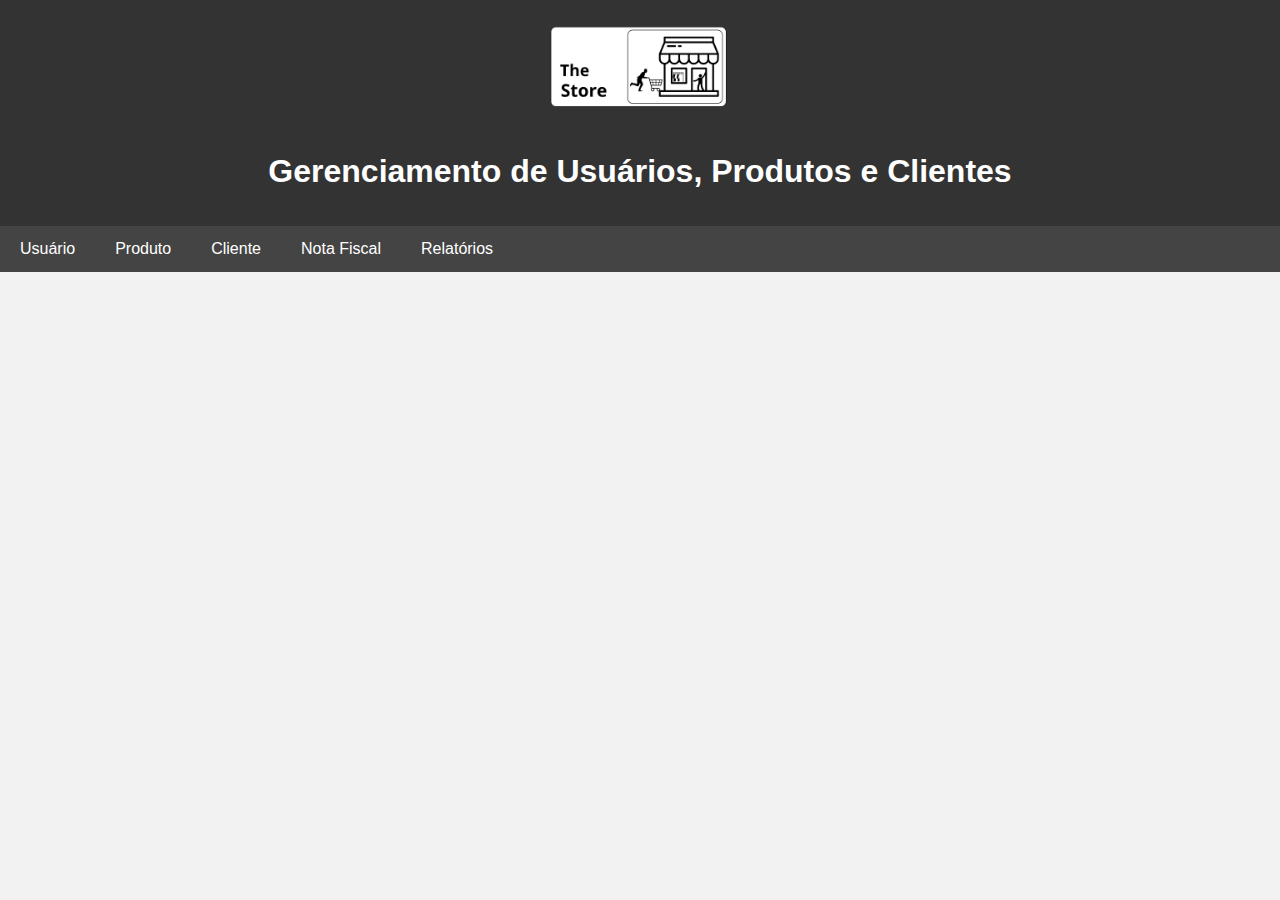
<file: index.html>
<!DOCTYPE html>
<html lang="pt-BR">
<head>
    <meta charset="UTF-8">
    <meta name="viewport" content="width=device-width, initial-scale=1.0">
    <link rel="shortcut icon" type="imagex/png" href="The Store Aba.png">
    <title>The Store</title>
    <link rel="stylesheet" href="styles.css">
</head>

<body>
<header>
    <img src="logo.png" alt="Logo da Empresa" style="max-width: 200px;">
    <h1>Gerenciamento de Usuários, Produtos e Clientes</h1>
</header>

<div class="menu">
    <a href="#" onclick="showSection('users')">Usuário</a>
    <a href="#" onclick="showSection('products')">Produto</a>
    <a href="#" onclick="showSection('clients')">Cliente</a>
    <a href="#" onclick="showSection('invoices')">Nota Fiscal</a>
    <a href="#" onclick="showSection('reports')">Relatórios</a>
</div>

<div id="users" class="section">
    <h2>Gerenciamento de Usuários</h2>
    
    <form id="userForm">
        <h3>Cadastrar Usuário</h3>
        <label for="name">Nome:</label>
        <input type="text" id="name" name="name" required><br>
        <label for="cpf">CPF:</label>
        <input type="text" id="cpf" name="cpf" required><br>
        <label for="rg">RG:</label>
        <input type="text" id="rg" name="rg" required><br>
        <label for="role">Tipo de Usuário:</label>
        <select id="role" name="role" required>
            <option value="Administrador">Administrador</option>
            <option value="Gerente">Gerente</option>
            <option value="Funcionário">Funcionário</option>
        </select><br>
        <button type="submit">Salvar</button>
    </form>

    <h3>Usuários Cadastrados</h3>
    <table id="userTable">
        <thead>
            <tr>
                <th>Nome</th>
                <th>CPF</th>
                <th>RG</th>
                <th>Tipo de Usuário</th>
                <th>Ações</th>
            </tr>
        </thead>
        <tbody>
            <!-- Linhas de usuários serão adicionadas aqui -->
        </tbody>
    </table>
</div>

<div id="products" class="section">
    <h2>Gerenciamento de Produtos</h2>
    
    <form id="productForm">
        <h3>Cadastrar Produto</h3>
        <label for="code">Código:</label>
        <input type="number" id="code" name="code" required><br>
        <label for="description">Descrição:</label>
        <input type="text" id="description" name="description" required><br>
        <label for="purchasePrice">Preço de Compra:</label>
        <input type="number" id="purchasePrice" name="purchasePrice" step="0.01" required><br>
        <label for="salePrice">Preço de Venda:</label>
        <input type="number" id="salePrice" name="salePrice" step="0.01" required><br>
        <label for="quantity">Quantidade:</label>
        <input type="number" id="quantity" name="quantity" required><br>
        <button type="submit">Salvar</button>
    </form>

    <h3>Produtos Cadastrados</h3>
    <table id="productTable">
        <thead>
            <tr>
                <th>Código</th>
                <th>Descrição</th>
                <th>Preço de Compra</th>
                <th>Preço de Venda</th>
                <th>Quantidade</th>
                <th>Ações</th>
            </tr>
        </thead>
        <tbody>
            <!-- Linhas de produtos serão adicionadas aqui -->
        </tbody>
    </table>
</div>

<div id="clients" class="section">
    <h2>Gerenciamento de Clientes</h2>
    
    <form id="clientForm">
        <h3>Cadastrar Cliente</h3>
        <label for="clientName">Nome:</label>
        <input type="text" id="clientName" name="clientName" required><br>
        <label for="clientCPF">CPF:</label>
        <input type="text" id="clientCPF" name="clientCPF" required><br>
        <label for="clientAddress">Endereço:</label>
        <input type="text" id="clientAddress" name="clientAddress" required><br>
        <label for="clientEmail">Email:</label>
        <input type="email" id="clientEmail" name="clientEmail" required><br>
        <button type="submit">Salvar</button>
    </form>

    <h3>Clientes Cadastrados</h3>
    <table id="clientTable">
        <thead>
            <tr>
                <th>Nome</th>
                <th>CPF</th>
                <th>Endereço</th>
                <th>Email</th>
                <th>Ações</th>
            </tr>
        </thead>
        <tbody>
            <!-- Linhas de clientes serão adicionadas aqui -->
        </tbody>
    </table>
</div>

<!-- Adicione uma nova seção -->
<div id="invoices" class="section">
    <h2>Emissão e Consulta de Notas Fiscais</h2>
    <form id="invoiceForm">
        <h3>Emitir Nota Fiscal</h3>
        <label for="invoiceCPF">CPF do Cliente:</label>
        <input type="text" id="invoiceCPF" name="invoiceCPF" required><br>
        <label for="invoiceCode">Código do Produto:</label>
        <input type="number" id="invoiceCode" name="invoiceCode" required><br>
        <label for="invoiceQuantity">Quantidade do Produto:</label>
        <input type="number" id="invoiceQuantity" name="invoiceQuantity" required><br>
        <label for="invoiceDate">Data de Emissão:</label>
        <input type="date" id="invoiceDate" name="invoiceDate" required><br>
        <button type="submit">Emitir Nota Fiscal</button>
    </form>

    <h3>Notas Fiscais Emitidas</h3>
    <table id="invoiceTable">
        <thead>
            <tr>
                <th>CPF do Cliente</th>
                <th>Código do Produto</th>
                <th>Quantidade</th>
                <th>Data de Emissão</th>
                <th>Valor Total</th>
            </tr>
        </thead>
        <tbody>
            <!-- Linhas de notas fiscais serão adicionadas aqui -->
        </tbody>
    </table>
</div>

<div id="reports" class="section">
    <h2>Relatórios</h2>

    <form id="reportForm">
        <h3>Gerar Relatório</h3>
        <label for="reportStartDate">Data Inicial:</label>
        <input type="date" id="reportStartDate" name="reportStartDate" required><br>
        <label for="reportEndDate">Data Final:</label>
        <input type="date" id="reportEndDate" name="reportEndDate" required><br>
        <button type="submit">Gerar Relatório</button>
    </form>

    <h3>Relatório de Faturamento por Período</h3>
    <p id="faturamentoReport">Nenhum relatório gerado.</p>

    <h3>Relatório de Lucro por Período</h3>
    <p id="lucroReport">Nenhum relatório gerado.</p>
</div>


<script src="scripts.js"></script>
<script>
    function showSection(sectionId) {
        // Oculta todas as seções
        var sections = document.querySelectorAll('.section');
        sections.forEach(function(section) {
            section.classList.remove('active');
        });
        
        // Mostra a seção correspondente ao ID clicado
        var selectedSection = document.getElementById(sectionId);
        if (selectedSection) {
            selectedSection.classList.add('active');
        }
    }
</script>

</body>
</html>
</file>
<file: styles.css>
/* Estilos gerais para o corpo da página */
body {
    font-family: Arial, sans-serif;
    background-color: #f2f2f2;
    margin: 0;
    padding: 0;
    display: flex;
    flex-direction: column;
    align-items: center;
}

/* Estilos para o cabeçalho (título principal) */
header {
    width: 100%;
    background-color: #333;
    color: #fff;
    padding: 15px 0;
    text-align: center;
    margin-top: 0;
}

/* Estilos para o menu de navegação */
.menu {
    background-color: #444;
    overflow: hidden;
    width: 100%;
}

.menu a {
    float: left;
    display: block;
    color: #fff;
    text-align: center;
    padding: 14px 20px;
    text-decoration: none;
    transition: background-color 0.3s;
}

.menu a:hover {
    background-color: #555;
}

/* Estilos para as seções de conteúdo (Usuário, Produto, Cliente) */
.section {
    background-color: #fff;
    width: 80%;
    margin-top: 20px;
    padding: 20px;
    border-radius: 8px;
    box-shadow: 0 0 10px rgba(0, 0, 0, 0.1);
    display: none; /* Inicialmente oculto */
}

.section.active {
    display: block; /* Mostra a seção ativa */
}

/* Estilos para os formulários */
form {
    margin-bottom: 20px;
}

form h2 {
    margin-bottom: 10px;
}

label {
    display: block;
    margin-bottom: 5px;
}

input, select, button {
    padding: 8px;
    margin-bottom: 10px;
    width: calc(100% - 16px);
    border: 1px solid #ccc;
    border-radius: 4px;
    font-size: 14px;
}

button {
    background-color: #4CAF50;
    color: white;
    border: none;
    cursor: pointer;
    transition: background-color 0.3s;
}

button:hover {
    background-color: #45a049;
}

/* Estilos para as tabelas */
table {
    width: 100%;
    border-collapse: collapse;
}

th, td {
    padding: 10px;
    text-align: left;
    border-bottom: 1px solid #ddd;
}

th {
    background-color: #f2f2f2;
    font-weight: bold;
}

/* Responsividade */
@media screen and (max-width: 600px) {
    .menu a {
        float: none;
        width: 100%;
        text-align: center;
    }

    .section {
        width: 100%;
    }

    input, select, button {
        width: 100%;
    }
}
</file>
